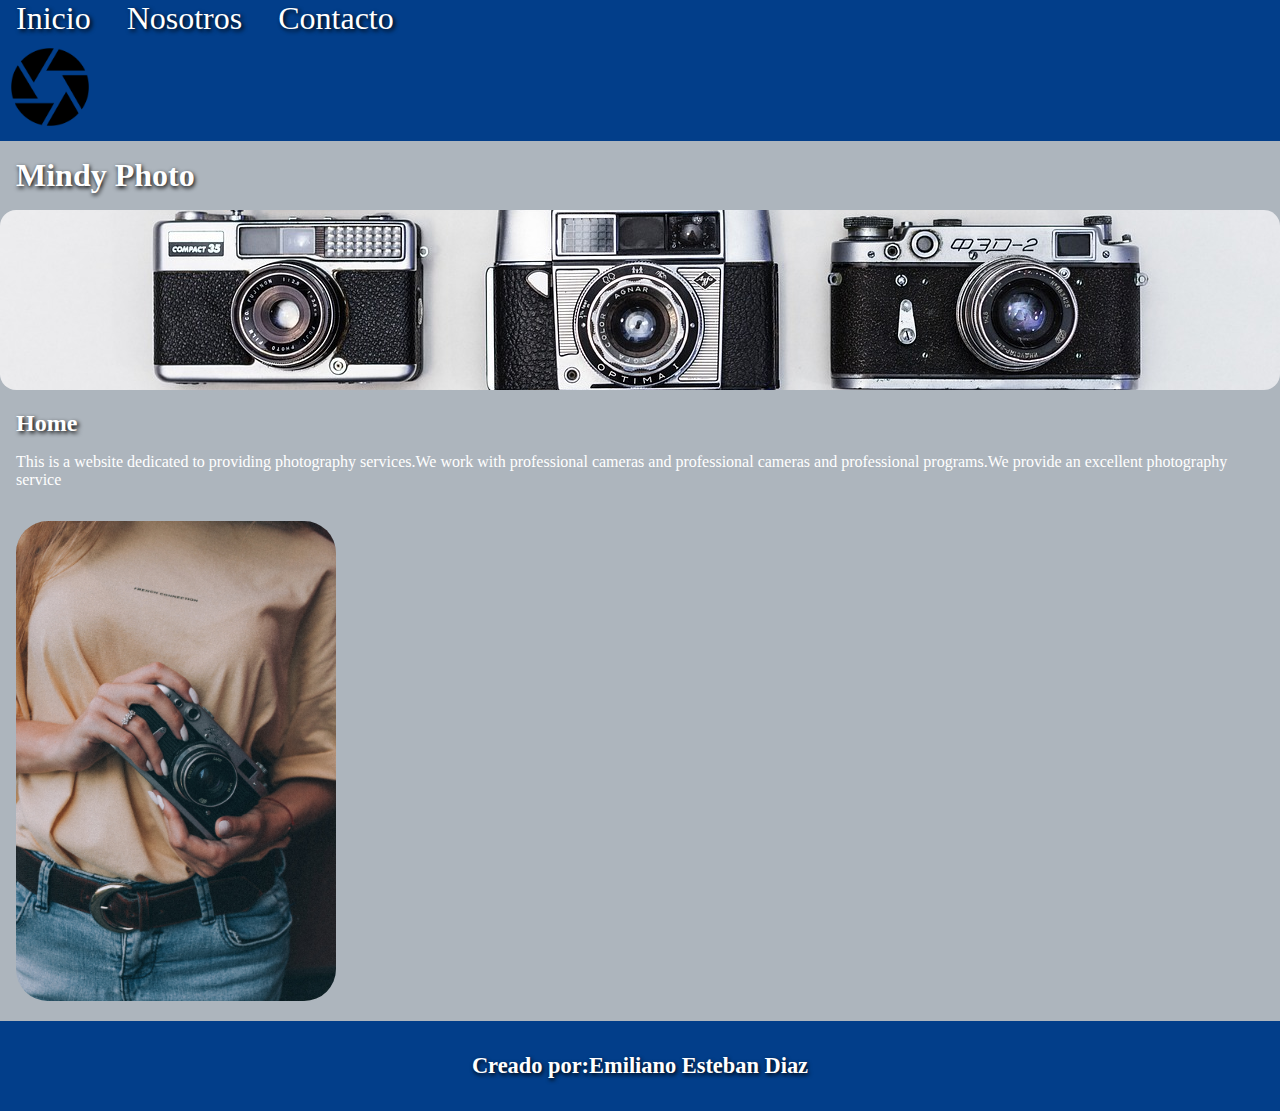
<file: index.html>
<!DOCTYPE html>
<html lang="es">

<head>
    <meta charset="UTF-8">
    <meta name="viewport" content="width=device-width, initial-scale=1.0">
    <link rel="icon" href="./images-Sprint1/favicon.png" type="image/png">
    <link rel="stylesheet" href="style.css">
    <title>Camarasroxy.com</title>
</head>

<body>
    <header>
        <nav>
            <a href="./index.html">Inicio</a>
            <a href="./paginas/aboutUs.html">Nosotros</a>
            <a href="./paginas/contact.html">Contacto</a>
        </nav>
        <img src="./images-Sprint1/logo.png" alt="Logo" width="100">
    </header>

    <main>
        <h1>Mindy Photo</h1>
        <img src="./images-Sprint1/imagebanner.jpg" alt="imagen" id="banner">

        <section>
            <h2>Home</h2>
            <div class="seccion1">
                <p id="primerParrafo">This is a website dedicated to providing photography services.We work with professional cameras and professional cameras and professional programs.We provide an excellent photography service</p>
                <img src="./images-Sprint1/image1.jpg" alt="" id="imagen">
            </div>
        </section>
    </main>

    <footer>
        <div class="foot">
            <h1>Creado por:Emiliano Esteban Diaz</h1>
        </div>
    </footer>
</body>

</html>
</file>
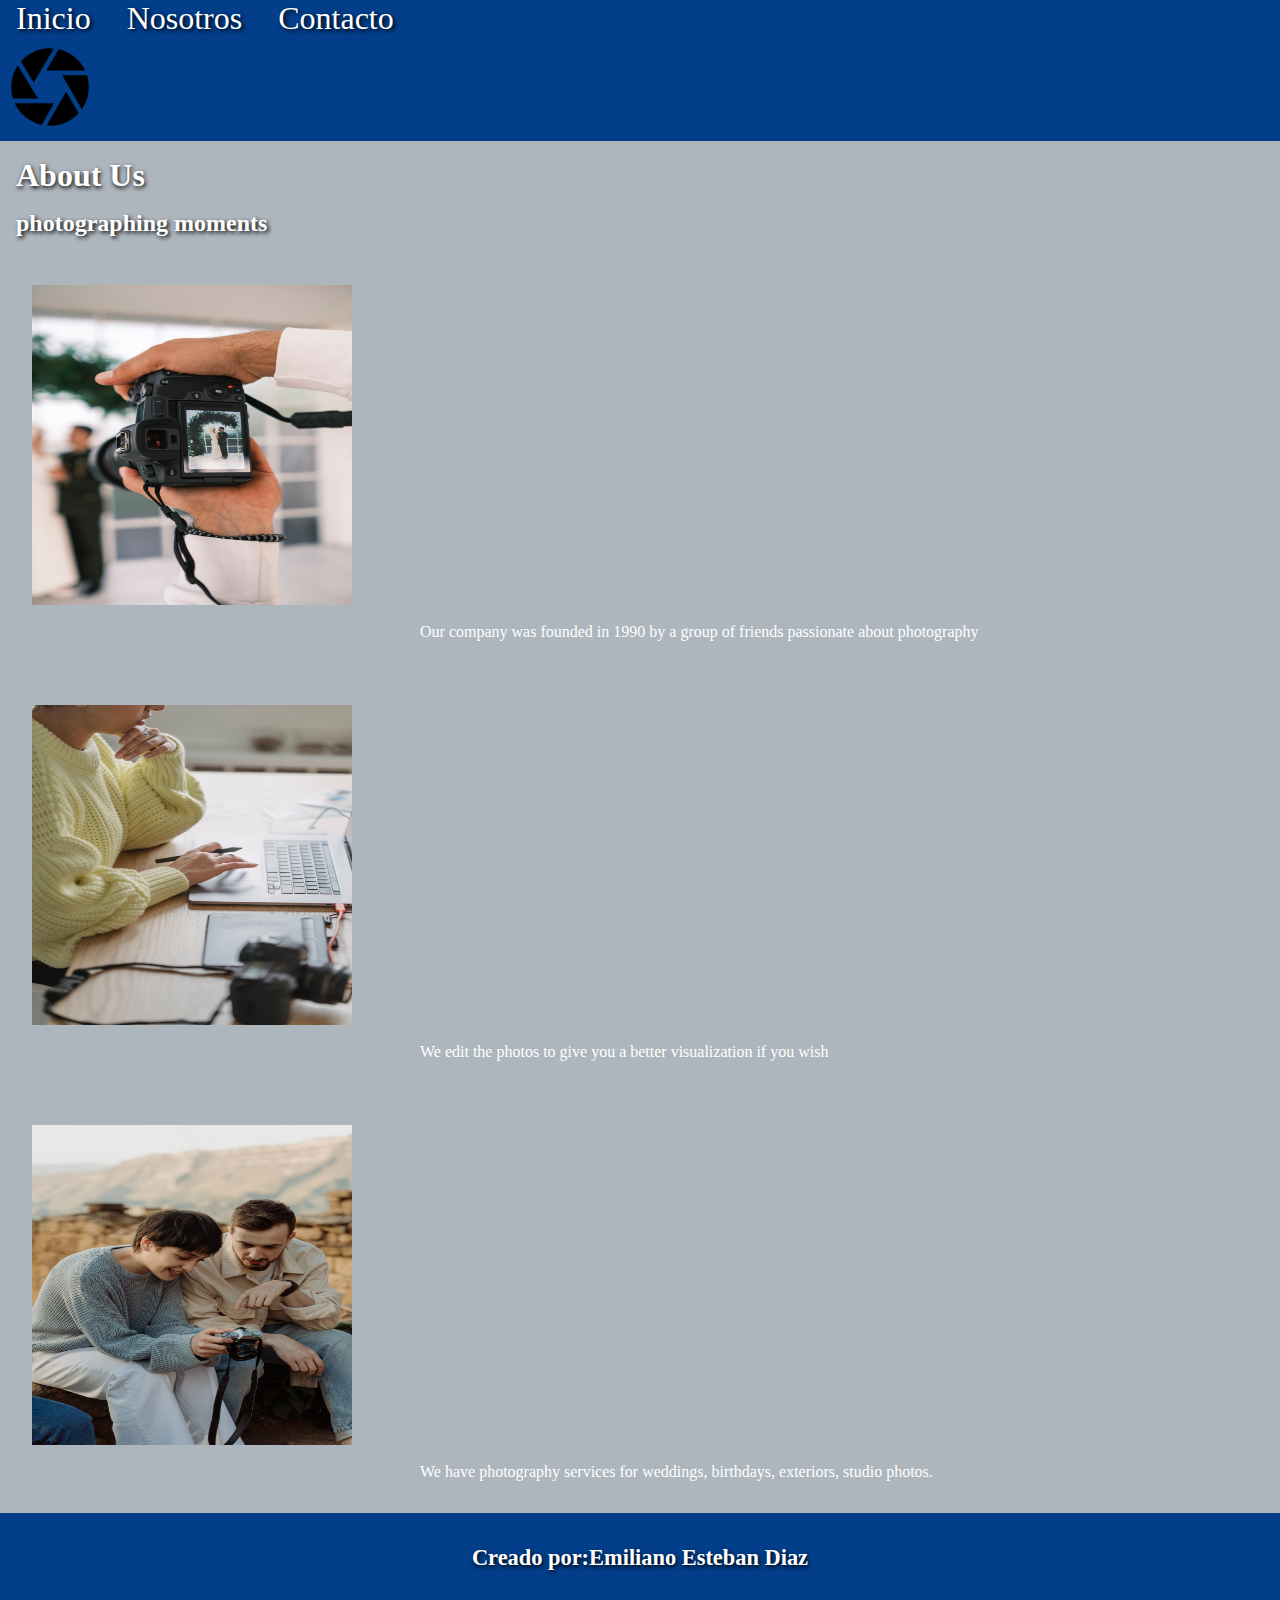
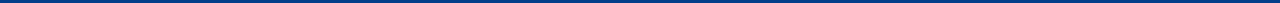
<file: paginas/aboutUs.html>
<!DOCTYPE html>
<html lang="en">

<head>
    <meta charset="UTF-8">
    <meta name="viewport" content="width=device-width, initial-scale=1.0">
    <link rel="icon" href="../images-Sprint1/favicon.png" type="image/png">
    <link rel="stylesheet" href="../style.css">
    <title>Sobrenosotros</title>
</head>

<body>
    <header>
        <nav>
            <a href="../index.html">Inicio</a>
            <a href="./aboutUs.html">Nosotros</a>
            <a href="./contact.html">Contacto</a>
        </nav>
        <img src="../images-Sprint1/logo.png" alt="Logo" width="100">
    </header>

    <main>
        <div class="imagenes">
            <h1>About Us</h1>
            <h2>photographing moments</h2>
            <div>
                <img src="../images-Sprint1/image2.jpg" alt="imagen2" id="imagen1">
                <p>Our company was founded in 1990 by a group of friends passionate about photography</p>
            </div>

            <div>
                <img src="../images-Sprint1/image3.jpg" alt="imagen3" id="imagen2">
                <p>We edit the photos to give you a better visualization if you wish</p>
            </div>

            <div>
                <img src="../images-Sprint1/image4.jpg" alt="imagen4" id="imagen3">
                <p>We have photography services for weddings, birthdays, exteriors, studio photos.</p>
            </div>
        </div>

    </main>

    <footer>
        <div class="foot">
            <h1>Creado por:Emiliano Esteban Diaz</h1>
        </div>
    </footer>

</body>

</html>
</file>
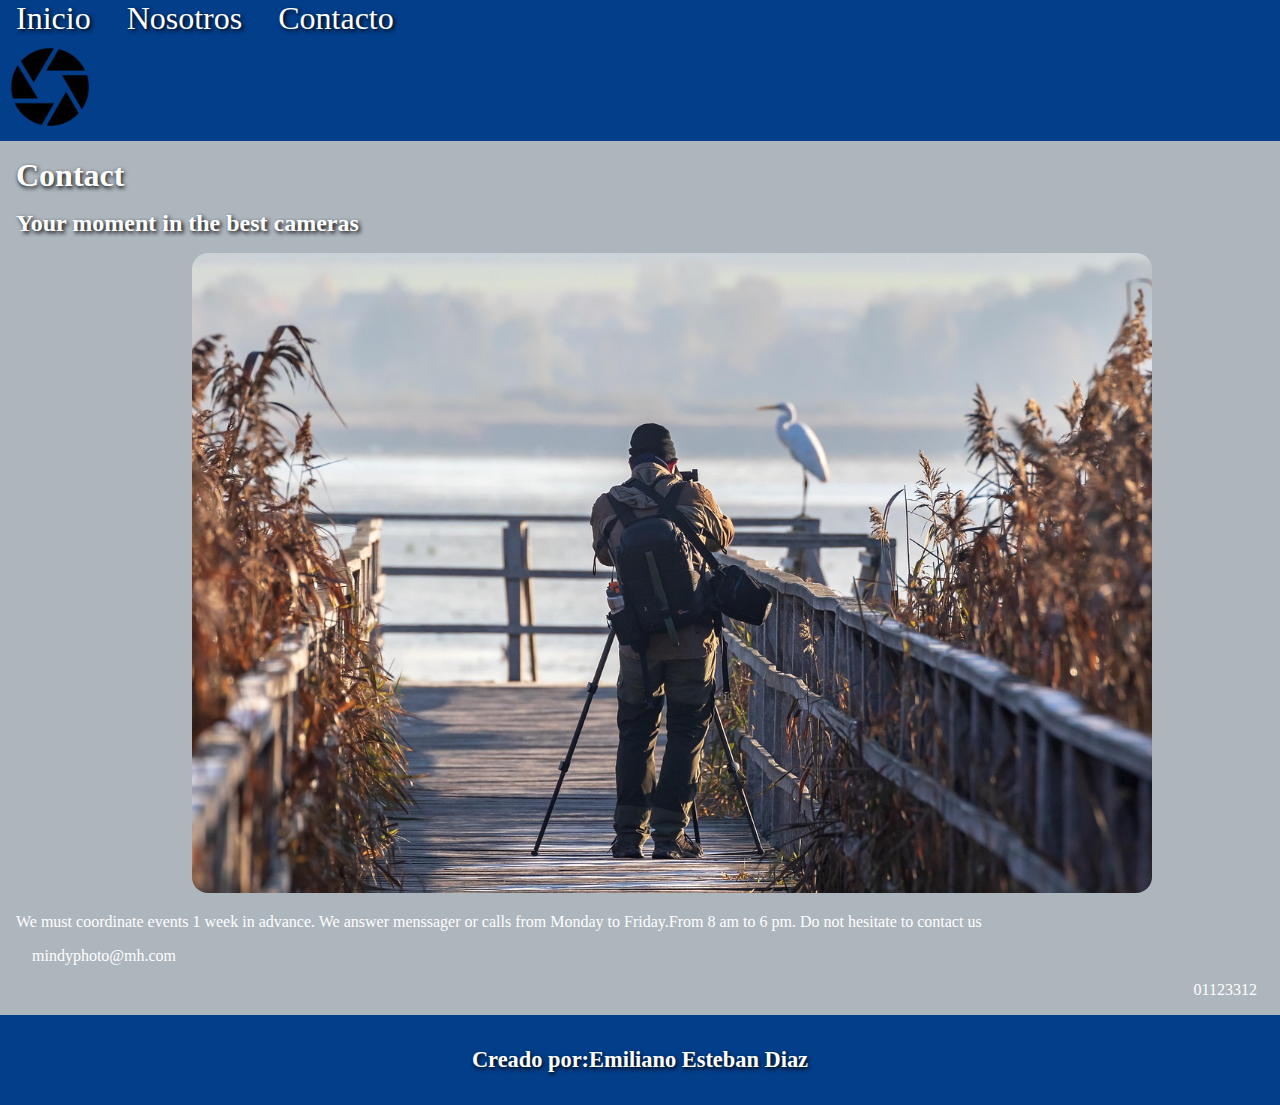
<file: paginas/contact.html>
<!DOCTYPE html>
<html lang="en">
<head>
    <meta charset="UTF-8">
    <meta name="viewport" content="width=device-width, initial-scale=1.0">
    <link rel="icon" href="../images-Sprint1/favicon.png" type="image/png">
    <link rel="stylesheet" href="../style.css">
    <title>Contact</title>
</head>
<body>
    <header>
        <nav>
            <a href="../index.html">Inicio</a>
            <a href="./aboutUs.html">Nosotros</a>
            <a href="./contact.html">Contacto</a>
        </nav>
        <img src="../images-Sprint1/logo.png" alt="Logo" width="100">
    </header>

    <main>
        <h1>Contact</h1>
        <h2>Your moment in the best cameras</h2>

        <div>
            <img src="../images-Sprint1/image5.jpg" alt="imagen5" id="imagenContacto">
            <p id="parrafoContacto">We must coordinate events 1 week in advance. We answer menssager or calls from Monday to Friday.From 8 am to 6 pm. Do not hesitate to contact us</p>
            <label id="labelE" for="email">mindyphoto@mh.com</label>
            <label id="labelN" for="number">01123312</label>
        </div>
    </main>

    <footer>
        <div class="foot">
            <h1>Creado por:Emiliano Esteban Diaz</h1>
        </div>
    </footer>
</body>
</html>
</file>
<file: style.css>
*{
    margin: 0;
    padding: 0;
    box-sizing: border-box;
}

:root{
    --Primario-:#023e8a;
    --Secundario-:#adb5bd;
}

header{
    position: sticky;
    top: 0;
    background-color: var(--Primario-);
}

nav{
    display: inline-block;
    width: 92%;
}

nav a{
    margin: 1rem;
    text-decoration: none;
    font-size: 2rem;
    color: #fff;
    text-shadow: 2px 2px 4px black;   
}

nav a:hover{
    color: #dee2e6;
}

body{
    width: 100%;
    background-color: var(--Secundario-);
}

h1{
    color: #fff;
    text-shadow: 1px 2px 4px black;
    margin: 1rem;
}
.imagenes{
    max-width: 100%;
}

.imagenes img{
    margin: 2rem;
}

.imagenes p{
    display: inline-block;
    margin: 2rem;
}

#banner{
    width: 100%;
    height: 20vh;
    object-fit: cover;
    border-radius: 1rem;
}

#imagen{
    width: 20rem;
    border-radius: 2rem;
    margin: 1rem;
}

#imagen1{
    width: 20rem;
    height: 20rem;
}

#imagen2{
    width: 20rem;
    height: 20rem;
}

#imagen3{
    width: 20rem;
    height: 20rem;
}

#imagenContacto{
    width: 60rem;
    border-radius: 1rem;
    margin: 0rem 12rem;
}

h2{
    color: #fff;
    text-shadow: 2px 2px 4px black;
    margin: 1rem;
}

p{
    color: #fff;
    margin: 1rem;
}

label{
    padding: 1rem;
    margin: 1rem;
    color: #fff;
}

#labelN{
    display: inline-block;
    margin: 0 92%;
}

footer{
    background-color: var(--Primario-);
    padding: 1rem;
}

.foot{
    font-size: 0.7rem;
    text-align: center;
}
</file>
